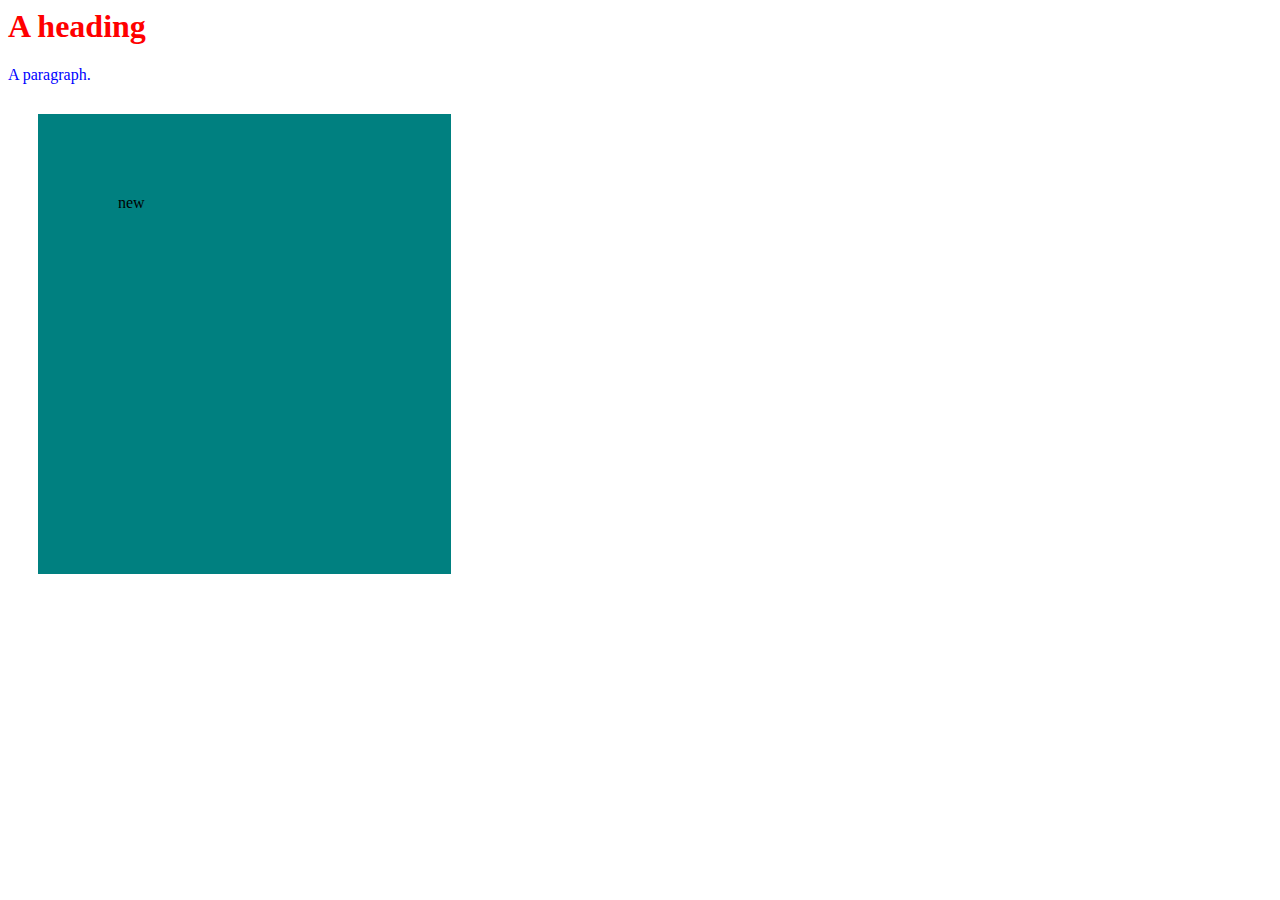
<file: Style2.html>
<html>
  <head>
    <title> My Web Page </title>
    <link rel="stylesheet" href="styles.css"
  </head>

  <body>
    <h1>A heading</h1>
    <p>A paragraph.</p>

    <div> new </div>
  </body>
</html>
</file>
<file: styles.css>
h1 {
  color:red;
}

p {
  color:blue;
}

div {
  background-color: teal;
  width: 20%;
  height: 300px;
  margin: 30px;
  padding: 80px;
  border-radius: 3px solid blue;
}
table{
  border: 1px solid black;
  border-collapse: collapse;
  width: 50%;
}

th,td{
  border: 1px solid black;
}
</file>
